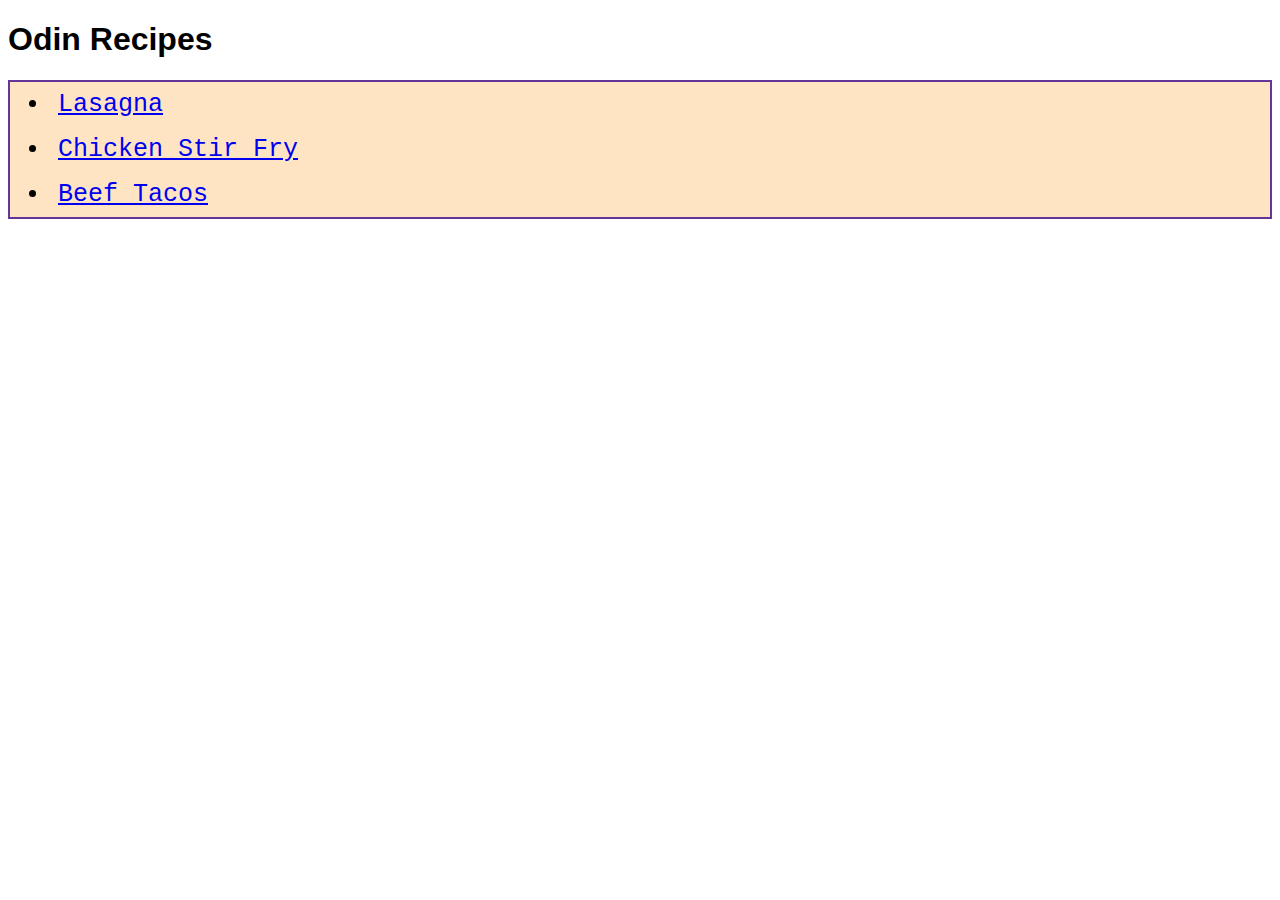
<file: index.html>
<!DOCTYPE html>
<html lang="en">
    <head>
        <meta charset="UTF-8">
        <title>Odin-Recipes</title>
        <link rel="stylesheet" href="./style.css">
    </head>
    <body>
        <h1>Odin Recipes</h1>
        <ul class="content">
            <li><a href="./recipes/lasagna.html">Lasagna</a></li>
            <li><a href="./recipes/chicken_stir_fry.html">Chicken Stir Fry</a></li>
            <li><a href="./recipes/beef_tacos.html">Beef Tacos</a></li>
        </ul>
    </body>
</html>
</file>
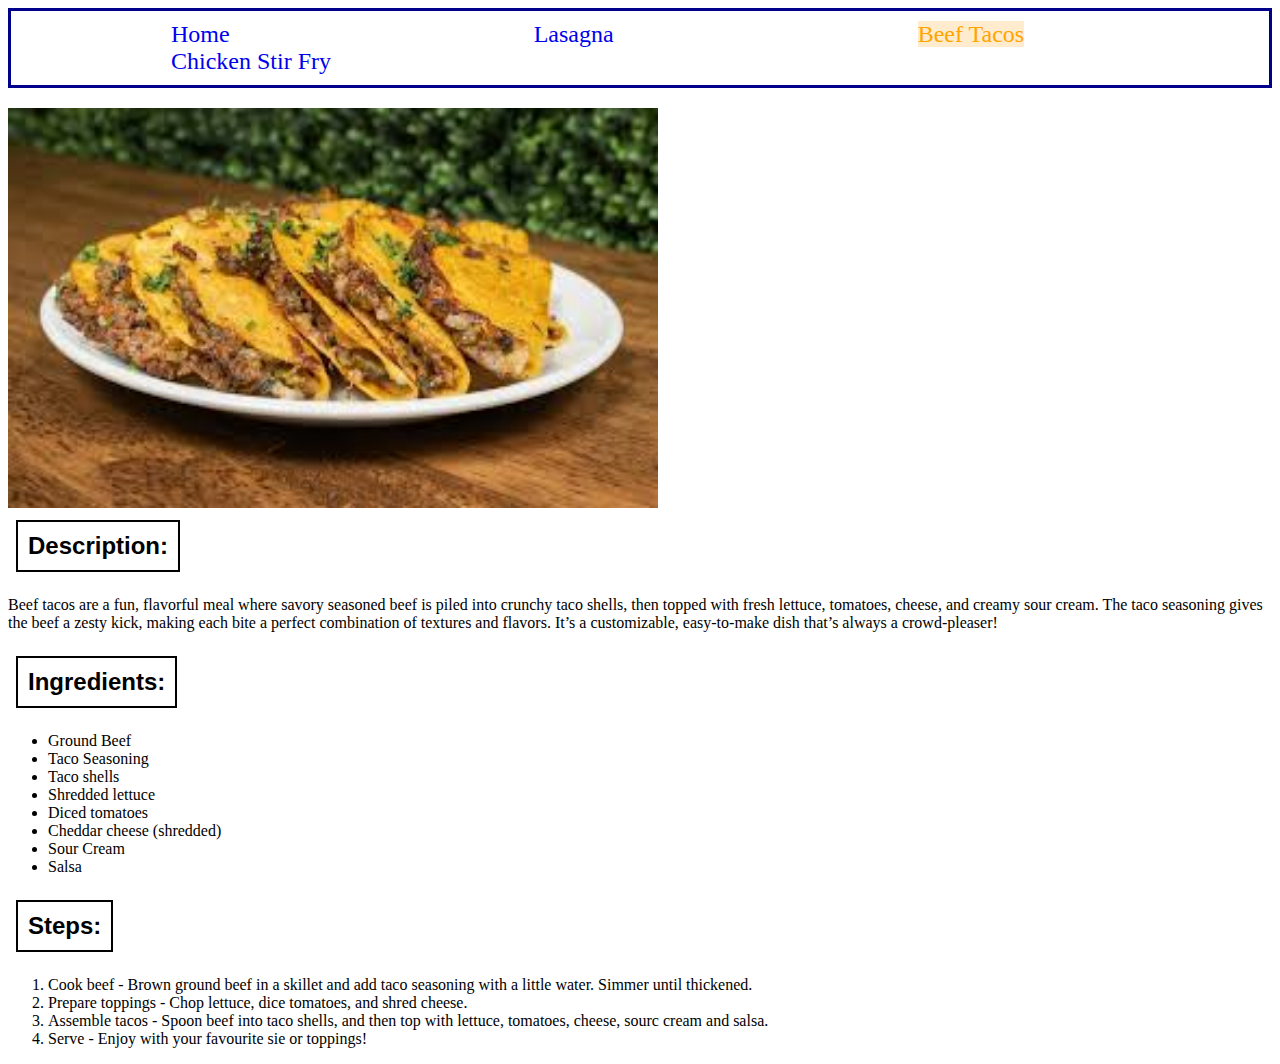
<file: recipes/beef_tacos.html>
<!DOCTYPE html>
<html lang="en">
    <head>
        <meta charset="UTF-8">
        <Title>Beef Tacos</Title>
        <link rel="stylesheet" href="../style.css">
    </head>
    <body>
        <div class="nav-bar">
            <a href="../index.html">Home</a>
            <a href="./lasagna.html" >Lasagna</a>
            <a href="#" style="color: orange; background-color: blanchedalmond;">Beef Tacos</a>
            <a href="./chicken_stir_fry.html">Chicken Stir Fry</a>
        </div>
        <img src="../Images/beef_tacos.jpg" alt="Pic of beef tacos" height="400px" width="650px">
        <br>

        <h2>Description:</h2>
        <p>Beef tacos are a fun, flavorful meal where savory seasoned beef is piled into crunchy taco shells, then topped with fresh lettuce, tomatoes, cheese, and creamy sour cream. The taco seasoning gives the beef a zesty kick, making each bite a perfect combination of textures and flavors. It’s a customizable, easy-to-make dish that’s always a crowd-pleaser!</p>

        <h2>Ingredients:</h2>
        <ul>
            <li>Ground Beef</li>
            <li>Taco Seasoning</li>
            <li>Taco shells</li>
            <li>Shredded lettuce</li>
            <li>Diced tomatoes</li>
            <li>Cheddar cheese (shredded)</li>
            <li>Sour Cream</li>
            <li>Salsa</li>
        </ul>

        <h2>Steps:</h2>
        <ol>
            <li>Cook beef - Brown ground beef in a skillet and add taco seasoning with a little water. Simmer until thickened.</li>
            <li>Prepare toppings - Chop lettuce, dice tomatoes, and shred cheese.</li>
            <li>Assemble tacos - Spoon beef into taco shells, and then top with lettuce, tomatoes, cheese, sourc cream and salsa.</li>
            <li>Serve - Enjoy with your favourite sie or toppings!</li>
        </ol>
    </body>
</html>
</file>
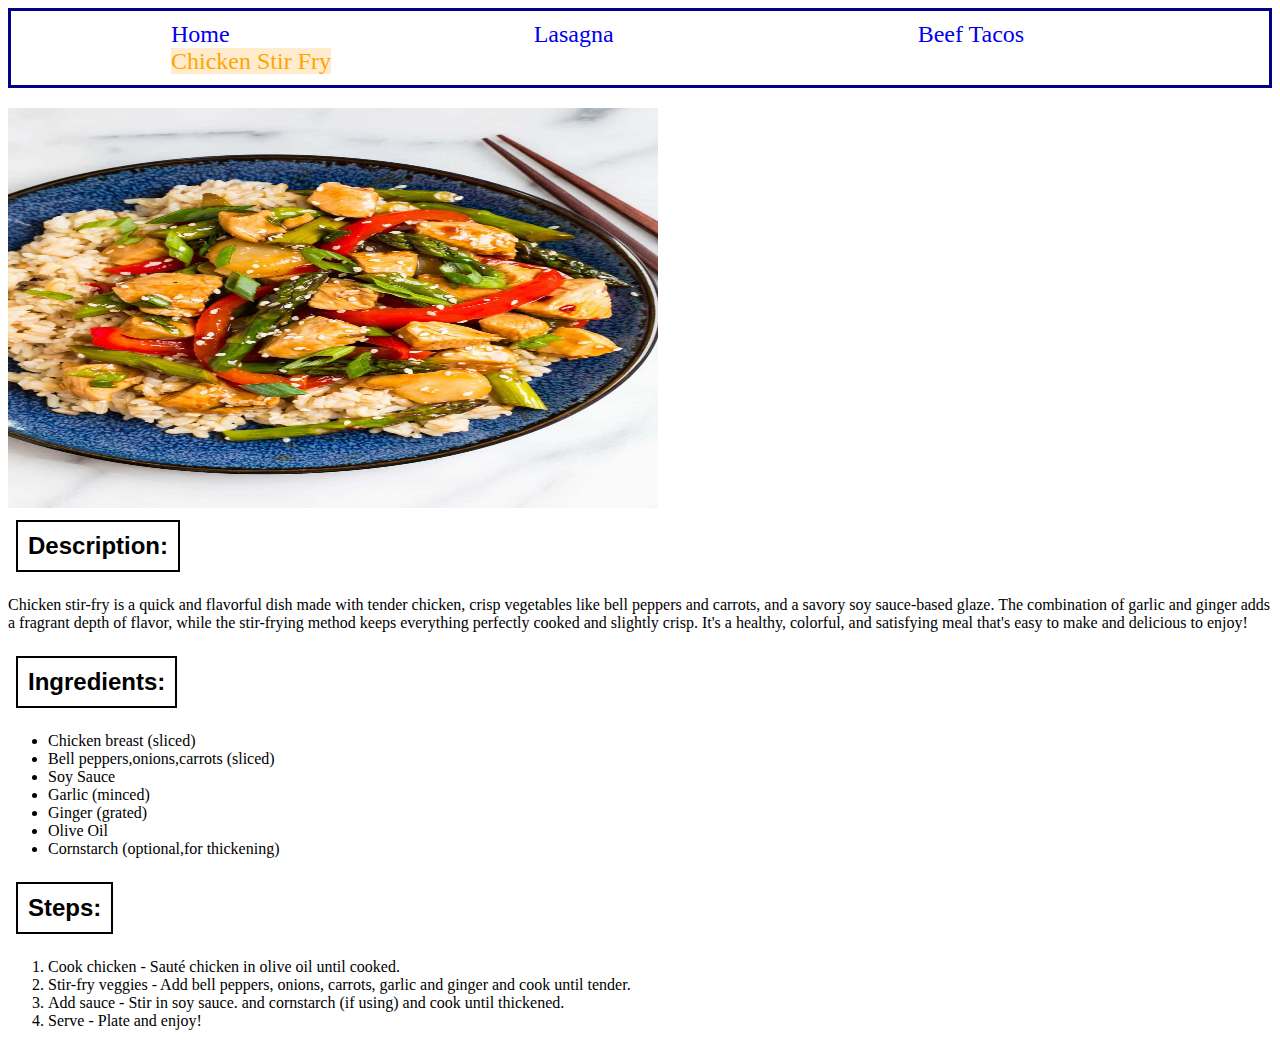
<file: recipes/chicken_stir_fry.html>
<!DOCTYPE html>
<html lang="en">
    <head>
        <meta charset="UTF-8">
        <title>Chicken stir fry</title>
        <link rel="stylesheet" href="../style.css">
    </head>
    <body>
        <div class="nav-bar">
            <a href="../index.html">Home</a>
            <a href="./lasagna.html" >Lasagna</a>
            <a href="./beef_tacos.html">Beef Tacos</a>
            <a href="#" style="color: orange; background-color: blanchedalmond;">Chicken Stir Fry</a>
        </div>
        <img src="../Images/Chicken_stir_fry.jpg" alt="A pic of chicken stir fry" height="400px" width="650px">
        <br>


        <h2>Description:</h2>
        <p>Chicken stir-fry is a quick and flavorful dish made with tender chicken, crisp vegetables like bell peppers and carrots, and a savory soy sauce-based glaze. The combination of garlic and ginger adds a fragrant depth of flavor, while the stir-frying method keeps everything perfectly cooked and slightly crisp. It's a healthy, colorful, and satisfying meal that's easy to make and delicious to enjoy!</p>

        <h2>Ingredients:</h2>
        <ul>
            <li>Chicken breast (sliced)</li>
            <li>Bell peppers,onions,carrots (sliced)</li>
            <li>Soy Sauce</li>
            <li>Garlic (minced)</li>
            <li>Ginger (grated)</li>
            <li>Olive Oil</li>
            <li>Cornstarch (optional,for thickening)</li>
        </ul>

        <h2>Steps:</h2>
        <ol>
            <li>Cook chicken - Sauté chicken in olive oil until cooked.</li>
            <li>Stir-fry veggies - Add bell peppers, onions, carrots, garlic and ginger and cook until tender.</li>
            <li>Add sauce - Stir in soy sauce. and cornstarch (if using) and cook until thickened.</li>
            <li>Serve - Plate and enjoy!</li>
        </ol>

    </body>
</html>
</file>
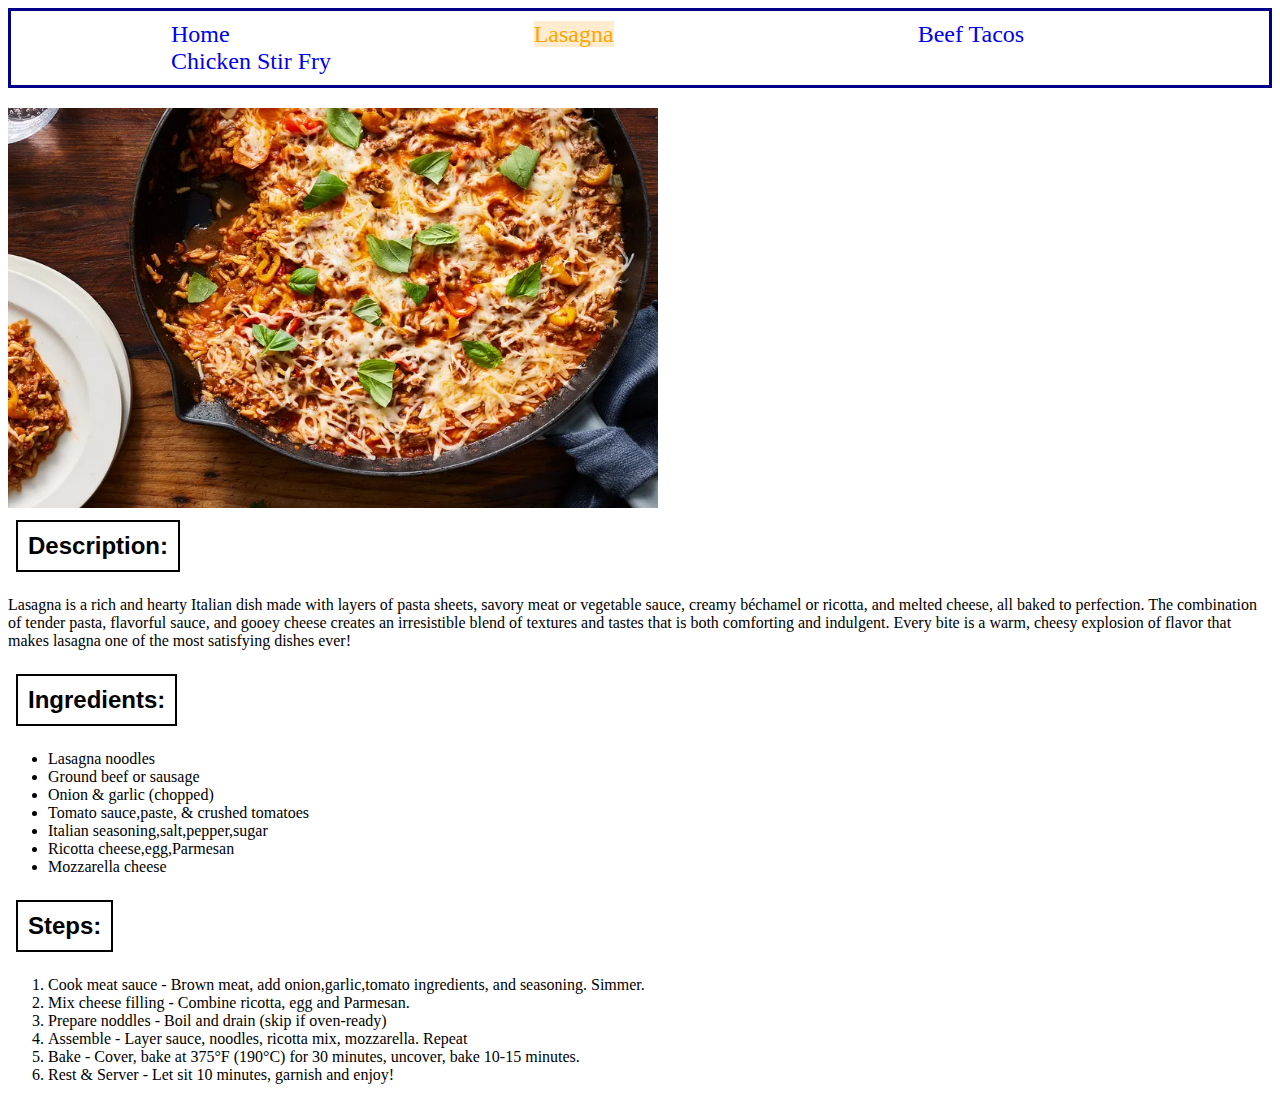
<file: recipes/lasagna.html>
<!DOCTYPE html>
<html lang="en">
    <head>
        <meta charset="UTF-8">
        <title>Lasagna</title>
    </head>
    <link rel="stylesheet" href="../style.css">
    <body>
        <div class="nav-bar">
            <a href="../index.html">Home</a>
            <a href="#" style="color: orange; background-color: blanchedalmond;">Lasagna</a>
            <a href="./beef_tacos.html">Beef Tacos</a>
            <a href="./chicken_stir_fry.html">Chicken Stir Fry</a>
        </div>
        <img src="../Images/lasanga.jpg" alt="A pic of Lasagna" height="400px" width="650px">
        <br>

        <h2>Description:</h2>
        <p>Lasagna is a rich and hearty Italian dish made with layers of pasta sheets, savory meat or vegetable sauce, creamy béchamel or ricotta, and melted cheese, all baked to perfection. The combination of tender pasta, flavorful sauce, and gooey cheese creates an irresistible blend of textures and tastes that is both comforting and indulgent. Every bite is a warm, cheesy explosion of flavor that makes lasagna one of the most satisfying dishes ever!</p>
        
        <h2>Ingredients:</h2>
        <ul>
            <li>Lasagna noodles</li>
            <li>Ground beef or sausage</li>
            <li>Onion & garlic (chopped)</li>
            <li>Tomato sauce,paste, & crushed tomatoes</li>
            <li>Italian seasoning,salt,pepper,sugar</li>
            <li>Ricotta cheese,egg,Parmesan</li>
            <li>Mozzarella cheese</li>
        </ul>

        <h2>Steps:</h2>
        <ol>
            <li>Cook meat sauce - Brown meat, add onion,garlic,tomato ingredients, and seasoning. Simmer.</li>
            <li>Mix cheese filling - Combine ricotta, egg and Parmesan.</li>
            <li>Prepare noddles - Boil and drain (skip if oven-ready)</li>
            <li>Assemble - Layer sauce, noodles, ricotta mix, mozzarella. Repeat</li>
            <li>Bake - Cover, bake at 375°F (190°C) for 30 minutes, uncover, bake 10-15 minutes. </li>
            <li>Rest & Server - Let sit 10 minutes, garnish and enjoy!</li>
        </ol>
    </body>
</html>
</file>
<file: style.css>
h1{
    font-family: 'Franklin Gothic Medium', 'Arial Narrow', Arial, sans-serif;
}

.body{
    background-color: grey;
}

.content{
    border:2px solid rebeccapurple;
    background-color: bisque;
}
.content li{
    font-size:25px;
    font-family: 'Courier New', Courier, monospace;
    padding:8px;
}

h2{
    font-family: 'Lucida Sans', 'Lucida Sans Regular', 'Lucida Grande', 'Lucida Sans Unicode', Geneva, Verdana, sans-serif;
    border: 2px solid black;
    padding:10px;
    display: inline-block;
    margin:8px;
}

.nav-bar{
    border: 3px solid darkblue;
    padding: 10px;
    margin-bottom: 20px;
}

.nav-bar a{
    margin: 150px;
    font-size:24px;
    text-decoration: none;
}
</file>
